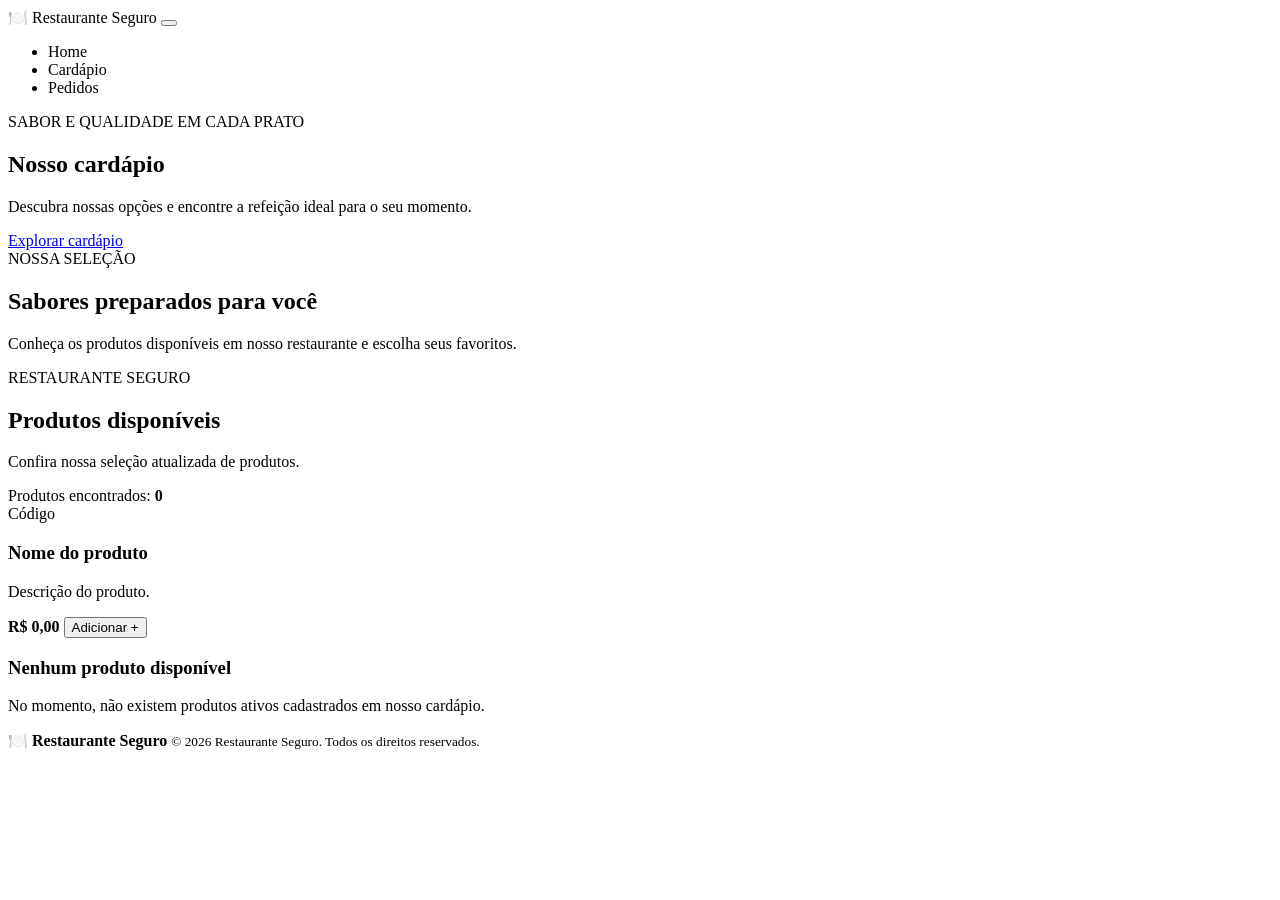
<file: src/main/resources/templates/cardapio.html>
<!DOCTYPE html>
<html lang="pt-BR" xmlns:th="http://www.thymeleaf.org">

<head>

    <meta charset="UTF-8">
    <meta name="viewport" content="width=device-width, initial-scale=1.0">

    <meta name="description"
          content="Conheça o cardápio do Restaurante Seguro.">

    <meta name="author" content="Lucas Segura">

    <title>Cardápio | Restaurante Seguro</title>

    <link rel="stylesheet"
          th:href="@{/bootstrap/css/bootstrap.css}">

    <link rel="stylesheet"
          th:href="@{/css/style.css}">

    <link rel="stylesheet"
          th:href="@{/css/cardapio.css}">

</head>

<body>

<!-- CABEÇALHO -->

<header class="site-header">

    <nav class="navbar navbar-expand-lg navbar-light">

        <div class="container">

            <a class="navbar-brand" th:href="@{/}">
                <span class="navbar-brand-mark">🍽️</span>
                Restaurante Seguro
            </a>

            <button class="navbar-toggler"
                    type="button"
                    data-bs-toggle="collapse"
                    data-bs-target="#menuPrincipal"
                    aria-controls="menuPrincipal"
                    aria-expanded="false"
                    aria-label="Abrir menu">

                <span class="navbar-toggler-icon"></span>

            </button>

            <div class="collapse navbar-collapse"
                 id="menuPrincipal">

                <ul class="navbar-nav ms-auto mb-2 mb-lg-0 gap-lg-2">

                    <li class="nav-item">
                        <a class="nav-link" th:href="@{/}">
                            Home
                        </a>
                    </li>

                    <li class="nav-item">
                        <a class="nav-link active"
                           aria-current="page"
                           th:href="@{/cardapio}">
                            Cardápio
                        </a>
                    </li>

                    <li class="nav-item">
                        <a class="nav-link" th:href="@{/pedidos}">
                            Pedidos
                        </a>
                    </li>

                </ul>

            </div>

        </div>

    </nav>

</header>


<!-- CONTEÚDO PRINCIPAL -->

<main>

    <!-- BANNER -->

    <section class="cardapio-banner">

        <div class="container">

            <div class="cardapio-banner-content">

                <span class="eyebrow">
                    SABOR E QUALIDADE EM CADA PRATO
                </span>

                <h1>
                    Nosso cardápio
                </h1>

                <p>
                    Descubra nossas opções e encontre
                    a refeição ideal para o seu momento.
                </p>

                <a href="#produtos" class="btn btn-primary">
                    Explorar cardápio
                </a>

            </div>

        </div>

    </section>


    <!-- APRESENTAÇÃO -->

    <section class="introducao-cardapio">

        <div class="container text-center">

            <span class="eyebrow">
                NOSSA SELEÇÃO
            </span>

            <h2>
                Sabores preparados para você
            </h2>

            <p>
                Conheça os produtos disponíveis em nosso
                restaurante e escolha seus favoritos.
            </p>

        </div>

    </section>


    <!-- PRODUTOS -->

    <section class="section-cardapio" id="produtos">

        <div class="container">

            <div class="section-head">

                <span class="eyebrow">
                    RESTAURANTE SEGURO
                </span>

                <h2>
                    Produtos disponíveis
                </h2>

                <p>
                    Confira nossa seleção atualizada de produtos.
                </p>

            </div>


            <!-- CONTADOR -->

            <div class="mb-4">

                <span>Produtos encontrados:</span>

                <strong th:text="${#lists.size(produtos)}">
                    0
                </strong>

            </div>


            <!-- LISTAGEM DINÂMICA -->

            <div class="row g-4">

                <div class="col-md-6 col-lg-4"
                     th:each="item : ${produtos}">

                    <article class="produto-card">

                        <div class="produto-conteudo">

                            <span class="eyebrow"
                                  th:text="'Código: ' + ${item.codigo}">
                                Código
                            </span>

                            <h3 th:text="${item.produto}">
                                Nome do produto
                            </h3>

                            <p th:text="${item.descricao}">
                                Descrição do produto.
                            </p>

                            <div class="produto-rodape">

                                <strong>

                                    R$

                                    <span th:text="${#numbers.formatDecimal(item.valor, 1, 2)}">
                                        0,00
                                    </span>

                                </strong>

                                <button type="button"
                                        class="btn btn-produto">

                                    Adicionar +

                                </button>

                            </div>

                        </div>

                    </article>

                </div>

            </div>


            <!-- ESTADO VAZIO -->

            <div class="text-center py-5"
                 th:if="${#lists.isEmpty(produtos)}">

                <h3>
                    Nenhum produto disponível
                </h3>

                <p>
                    No momento, não existem produtos ativos
                    cadastrados em nosso cardápio.
                </p>

            </div>

        </div>

    </section>

</main>


<!-- RODAPÉ -->

<footer class="site-footer">

    <div class="container site-footer-inner">

        <strong>🍽️ Restaurante Seguro</strong>

        <small>
            &copy; 2026 Restaurante Seguro.
            Todos os direitos reservados.
        </small>

    </div>

</footer>


<!-- JAVASCRIPT -->

<script th:src="@{/bootstrap/js/bootstrap.bundle.min.js}"></script>

<script th:src="@{/js/script.js}"></script>

<script th:src="@{/js/cardapio.js}"></script>

</body>

</html>
</file>
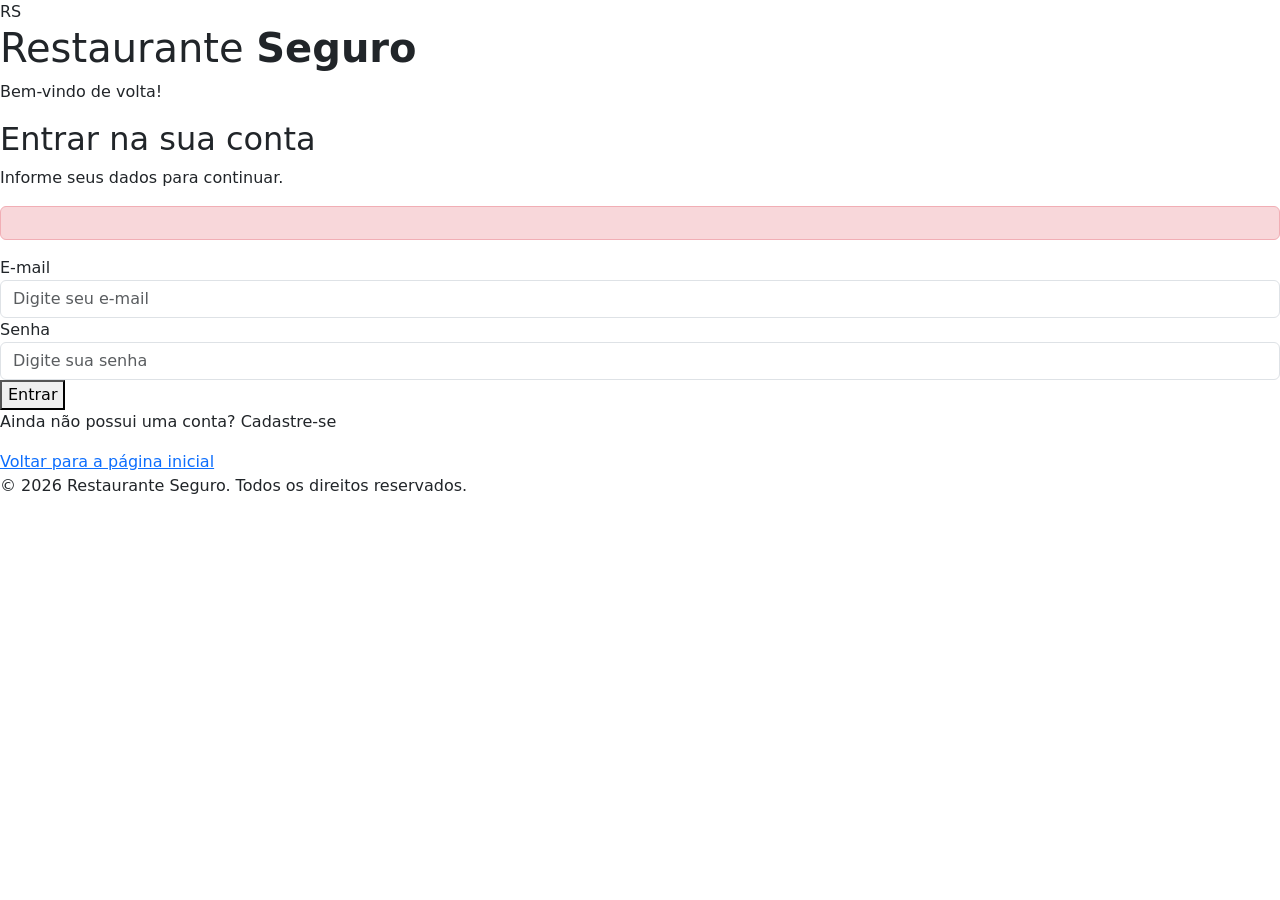
<file: src/main/resources/templates/login.html>
<!DOCTYPE html>
<html lang="pt-BR" xmlns:th="http://www.thymeleaf.org">

<head>
    <meta charset="UTF-8">
    <meta name="viewport" content="width=device-width, initial-scale=1.0">

    <title>Login | Restaurante Seguro</title>

    <meta name="description"
          content="Acesse sua conta no Restaurante Seguro.">

    <link rel="stylesheet"
          href="https://cdn.jsdelivr.net/npm/bootstrap@5.3.8/dist/css/bootstrap.min.css">

    <link rel="stylesheet" th:href="@{/css/login.css}">
</head>

<body>

<main class="login-container">

    <section class="login-card">

        <div class="login-brand">
            <span class="brand-icon">RS</span>

            <h1>Restaurante <strong>Seguro</strong></h1>

            <p>Bem-vindo de volta!</p>
        </div>

        <div class="login-heading">
            <h2>Entrar na sua conta</h2>
            <p>Informe seus dados para continuar.</p>
        </div>

        <!-- Mensagem de erro -->
        <div th:if="${erro}"
             class="alert alert-danger"
             role="alert"
             th:text="${erro}">
        </div>

        <!-- Formulário -->
        <form th:action="@{/login}" method="post">

            <div class="form-group">

                <label for="email">E-mail</label>

                <input
                        type="email"
                        id="email"
                        name="email"
                        class="form-control"
                        placeholder="Digite seu e-mail"
                        autocomplete="email"
                        required>

            </div>

            <div class="form-group">

                <label for="senha">Senha</label>

                <input
                        type="password"
                        id="senha"
                        name="senha"
                        class="form-control"
                        placeholder="Digite sua senha"
                        autocomplete="current-password"
                        required>

            </div>

            <button type="submit" class="btn-login">
                Entrar
            </button>

        </form>

        <div class="login-footer">

            <p>
                Ainda não possui uma conta?
                <a th:href="@{/clientes/cadastro}">
                    Cadastre-se
                </a>
            </p>

            <a th:href="@{/}" class="back-home">
                Voltar para a página inicial
            </a>

        </div>

    </section>

    <footer class="login-copyright">
        © 2026 Restaurante Seguro. Todos os direitos reservados.
    </footer>

</main>

</body>
</html>
</file>
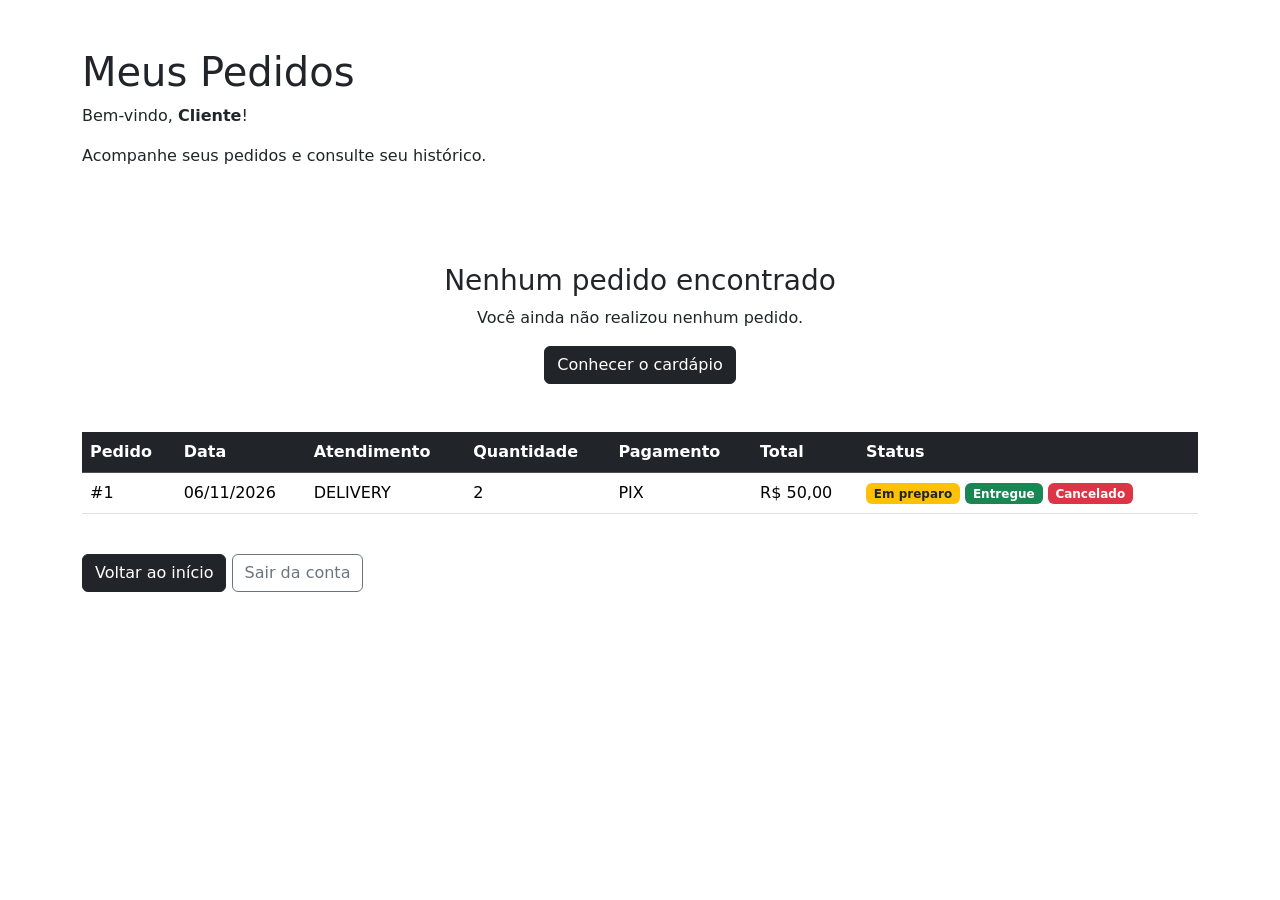
<file: src/main/resources/templates/pedidos.html>
<!DOCTYPE html>
<html lang="pt-BR" xmlns:th="http://www.thymeleaf.org">

<head>
    <meta charset="UTF-8">
    <meta name="viewport" content="width=device-width, initial-scale=1.0">

    <title>Meus Pedidos | Restaurante Seguro</title>

    <link rel="stylesheet"
          href="https://cdn.jsdelivr.net/npm/bootstrap@5.3.8/dist/css/bootstrap.min.css">

    <link rel="stylesheet" th:href="@{/css/style.css}">
</head>

<body>

<main class="container py-5">

    <!-- CABEÇALHO -->
    <header class="mb-5">

        <h1>Meus Pedidos</h1>

        <p>
            Bem-vindo,
            <strong th:text="${clienteNome}">Cliente</strong>!
        </p>

        <p>Acompanhe seus pedidos e consulte seu histórico.</p>

    </header>


    <!-- QUANDO NÃO EXISTIREM PEDIDOS -->
    <section th:if="${#lists.isEmpty(pedidos)}"
             class="text-center py-5">

        <h3>Nenhum pedido encontrado</h3>

        <p>Você ainda não realizou nenhum pedido.</p>

        <a th:href="@{/}" class="btn btn-dark">
            Conhecer o cardápio
        </a>

    </section>


    <!-- LISTAGEM DE PEDIDOS -->
    <section th:unless="${#lists.isEmpty(pedidos)}">

        <div class="table-responsive">

            <table class="table table-hover align-middle">

                <thead class="table-dark">

                <tr>
                    <th>Pedido</th>
                    <th>Data</th>
                    <th>Atendimento</th>
                    <th>Quantidade</th>
                    <th>Pagamento</th>
                    <th>Total</th>
                    <th>Status</th>
                </tr>

                </thead>

                <tbody>

                <tr th:each="pedido : ${pedidos}">

                    <td th:text="${'#' + pedido.id}">#1</td>

                    <td th:text="${#temporals.format(pedido.data, 'dd/MM/yyyy HH:mm')}">
                        06/11/2026
                    </td>

                    <td th:text="${pedido.tipo}">
                        DELIVERY
                    </td>

                    <td th:text="${pedido.quantidade}">
                        2
                    </td>

                    <td th:text="${pedido.pagamento}">
                        PIX
                    </td>

                    <td th:text="${'R$ ' + #numbers.formatDecimal(pedido.total, 1, 'POINT', 2, 'COMMA')}">
                        R$ 50,00
                    </td>

                    <td>

                        <span class="badge bg-warning text-dark"
                              th:if="${pedido.status.name() == 'EM_PREPARO'}">
                            Em preparo
                        </span>

                        <span class="badge bg-success"
                              th:if="${pedido.status.name() == 'ENTREGUE'}">
                            Entregue
                        </span>

                        <span class="badge bg-danger"
                              th:if="${pedido.status.name() == 'CANCELADO'}">
                            Cancelado
                        </span>

                    </td>

                </tr>

                </tbody>

            </table>

        </div>

    </section>


    <!-- VOLTAR -->
    <div class="mt-4">

        <a th:href="@{/}" class="btn btn-dark">
            Voltar ao início
        </a>

        <a th:href="@{/logout}" class="btn btn-outline-secondary">
            Sair da conta
        </a>

    </div>

</main>

</body>
</html>
</file>
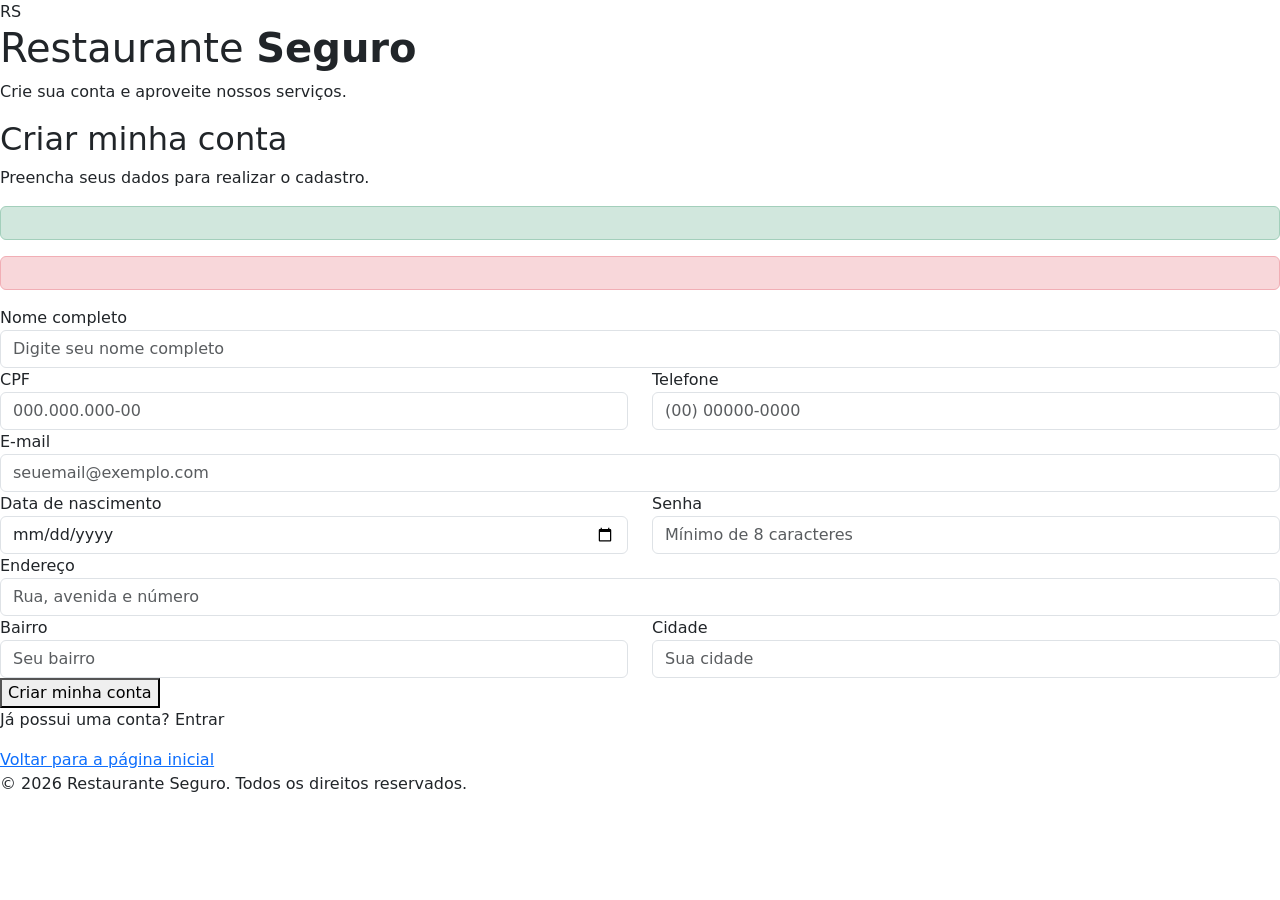
<file: src/main/resources/templates/clientes/cadastro.html>
<!DOCTYPE html>
<html lang="pt-BR" xmlns:th="http://www.thymeleaf.org">

<head>
    <meta charset="UTF-8">
    <meta name="viewport" content="width=device-width, initial-scale=1.0">

    <title>Cadastro | Restaurante Seguro</title>

    <meta name="description"
          content="Cadastre-se no Restaurante Seguro.">

    <link rel="stylesheet"
          href="https://cdn.jsdelivr.net/npm/bootstrap@5.3.8/dist/css/bootstrap.min.css">

    <link rel="stylesheet" th:href="@{/css/cadastro.css}">
</head>

<body>

<main class="cadastro-container">

    <section class="cadastro-card">

        <header class="cadastro-header">

            <span class="brand-icon">RS</span>

            <h1>Restaurante <strong>Seguro</strong></h1>

            <p>Crie sua conta e aproveite nossos serviços.</p>

        </header>

        <div class="cadastro-heading">
            <h2>Criar minha conta</h2>
            <p>Preencha seus dados para realizar o cadastro.</p>
        </div>

        <!-- Mensagens -->
        <div th:if="${sucesso}"
             class="alert alert-success"
             th:text="${sucesso}">
        </div>

        <div th:if="${erro}"
             class="alert alert-danger"
             th:text="${erro}">
        </div>

        <!-- Formulário -->
        <form th:action="@{/clientes/cadastrar}"
              th:object="${cliente}"
              method="post">

            <div class="row">

                <div class="col-12 form-group">
                    <label for="nome">Nome completo</label>

                    <input type="text"
                           id="nome"
                           th:field="*{nome}"
                           class="form-control"
                           maxlength="80"
                           placeholder="Digite seu nome completo"
                           required>
                </div>

                <div class="col-md-6 form-group">
                    <label for="cpf">CPF</label>

                    <input type="text"
                           id="cpf"
                           th:field="*{cpf}"
                           class="form-control"
                           maxlength="14"
                           placeholder="000.000.000-00"
                           required>
                </div>

                <div class="col-md-6 form-group">
                    <label for="telefone">Telefone</label>

                    <input type="tel"
                           id="telefone"
                           th:field="*{telefone}"
                           class="form-control"
                           maxlength="25"
                           placeholder="(00) 00000-0000"
                           required>
                </div>

                <div class="col-12 form-group">
                    <label for="email">E-mail</label>

                    <input type="email"
                           id="email"
                           th:field="*{email}"
                           class="form-control"
                           maxlength="50"
                           placeholder="seuemail@exemplo.com"
                           required>
                </div>

                <div class="col-md-6 form-group">
                    <label for="dataNascimento">Data de nascimento</label>

                    <input type="date"
                           id="dataNascimento"
                           th:field="*{dataNascimento}"
                           class="form-control"
                           required>
                </div>

                <div class="col-md-6 form-group">
                    <label for="senha">Senha</label>

                    <input type="password"
                           id="senha"
                           th:field="*{senha}"
                           class="form-control"
                           minlength="8"
                           maxlength="72"
                           placeholder="Mínimo de 8 caracteres"
                           required>
                </div>

                <div class="col-12 form-group">
                    <label for="endereco">Endereço</label>

                    <input type="text"
                           id="endereco"
                           th:field="*{endereco}"
                           class="form-control"
                           maxlength="100"
                           placeholder="Rua, avenida e número"
                           required>
                </div>

                <div class="col-md-6 form-group">
                    <label for="bairro">Bairro</label>

                    <input type="text"
                           id="bairro"
                           th:field="*{bairro}"
                           class="form-control"
                           maxlength="50"
                           placeholder="Seu bairro"
                           required>
                </div>

                <div class="col-md-6 form-group">
                    <label for="cidade">Cidade</label>

                    <input type="text"
                           id="cidade"
                           th:field="*{cidade}"
                           class="form-control"
                           maxlength="50"
                           placeholder="Sua cidade"
                           required>
                </div>

            </div>

            <button type="submit" class="btn-cadastrar">
                Criar minha conta
            </button>

        </form>

        <footer class="cadastro-footer">

            <p>
                Já possui uma conta?
                <a th:href="@{/login}">Entrar</a>
            </p>

            <a th:href="@{/}" class="back-home">
                Voltar para a página inicial
            </a>

        </footer>

    </section>

    <footer class="copyright">
        © 2026 Restaurante Seguro. Todos os direitos reservados.
    </footer>

</main>

</body>
</html>
</file>
